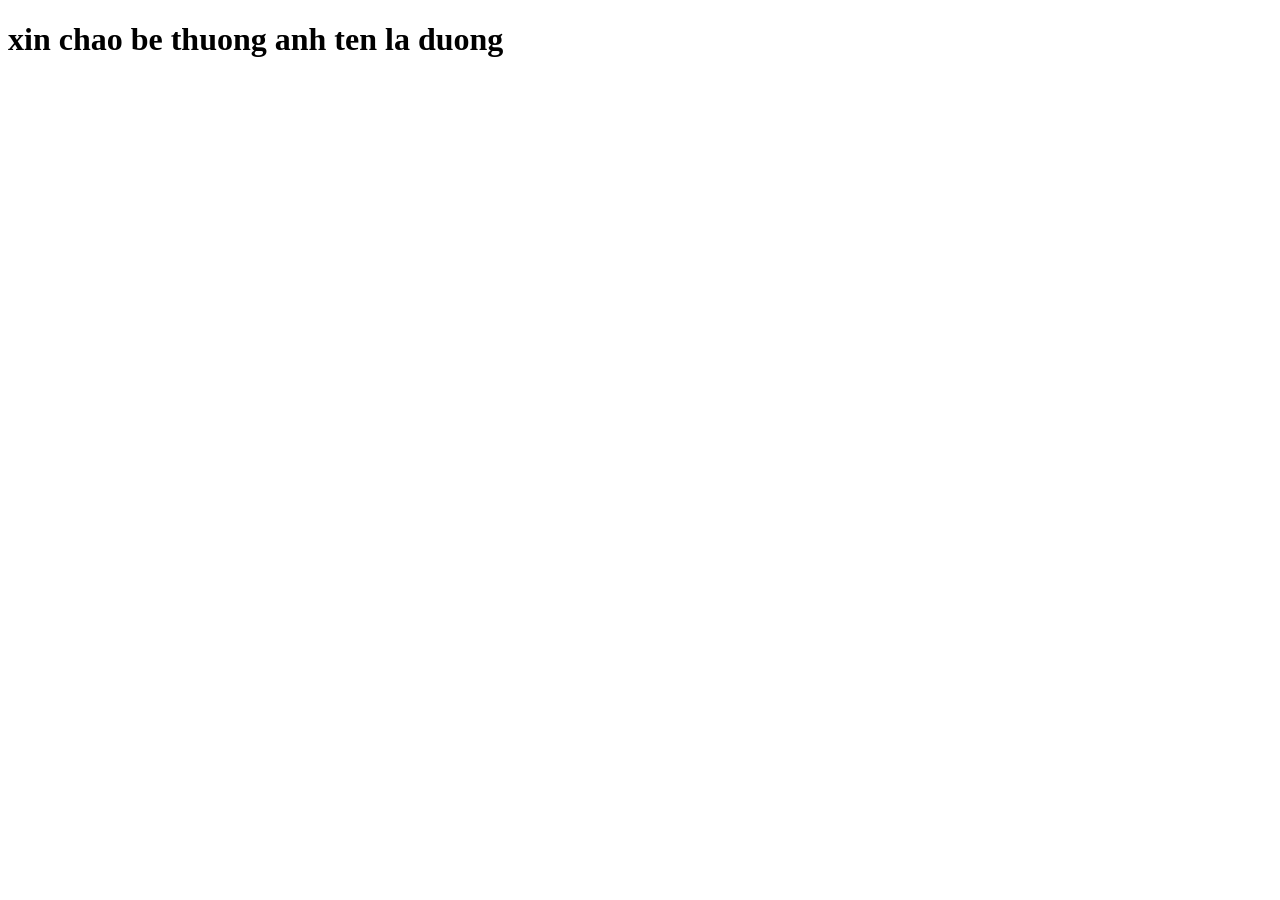
<file: index.html>
<!doctype html>
<html lang="en">
  <head>
    <meta charset="UTF-8" />
    <meta name="viewport" content="width=device-width, initial-scale=1.0" />
    <title>Document</title>
  </head>
  <body>
    <h1>xin chao be thuong anh ten la duong</h1>
  </body>
</html>
</file>
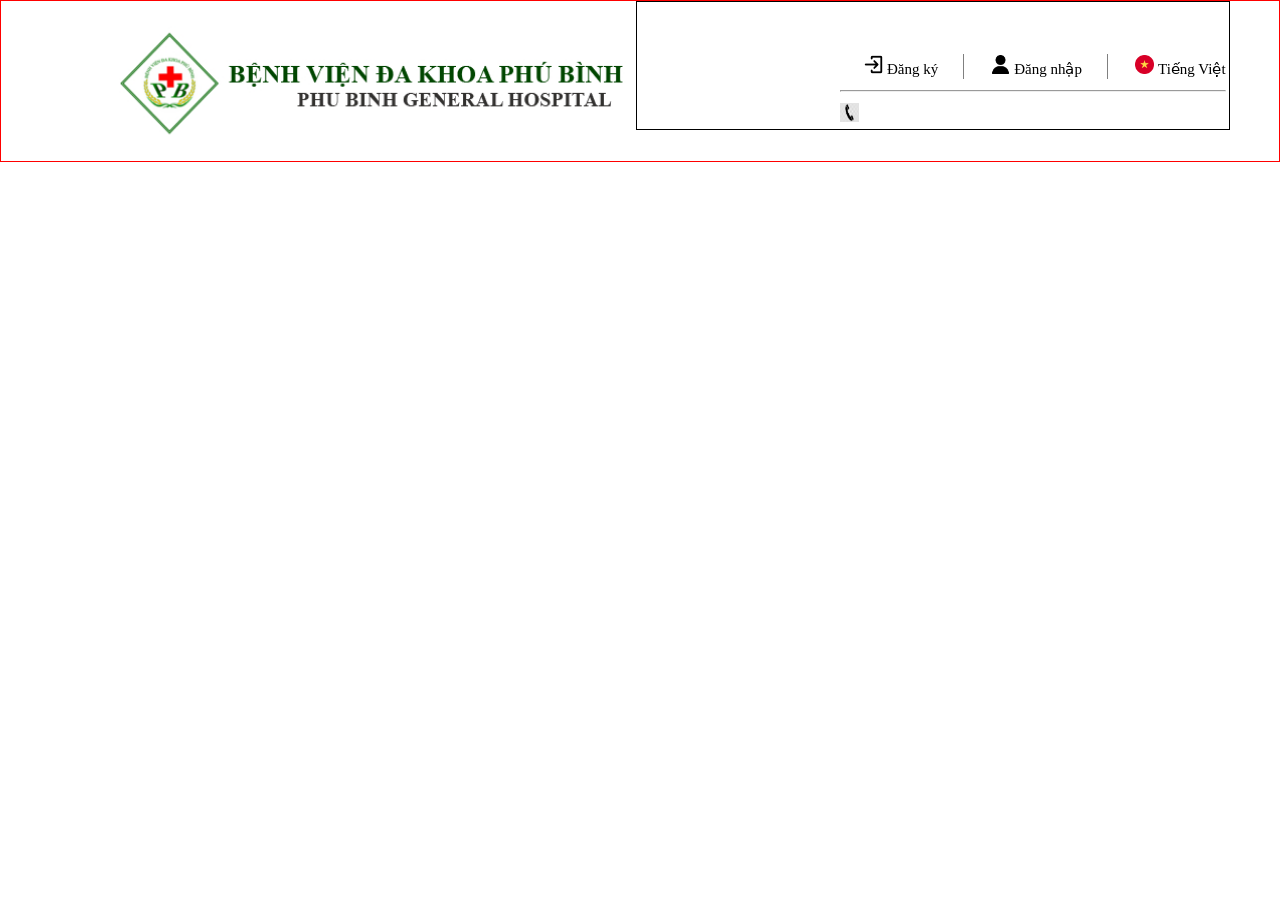
<file: benh_vien_phu_binh.html>
<!doctype html>
<html lang="vi">
  <head>
    <meta charset="UTF-8" />
    <meta name="viewport" content="width=device-width, initial-scale=1.0" />
    <title>Vương Đại Dương</title>
    <link rel="stylesheet" href="style_benh_vien_phu_binh.css" />
  </head>
  <body>
    <div class="div_all">
      <div class="div_top">
        <div class="div_in_top_left">
          <img class="anhbvien" src="anh_bvien_phu_binh.jpg" alt="" />
        </div>
        <div class="div_in_top_right">
          <table class="table_1">
            <tr>
              <td class="td">
                <img class="login_image" src="login.png" alt="" />Đăng ký
              </td>
              <td class="td">
                <img class="login_image" src="profile.png" alt="" />Đăng nhập
              </td>
              <td style="padding-left: 25px;">
                <img class="login_image" src="vietnam.png" alt="" />Tiếng Việt
              </td>
            </tr>
            <tr>
              <td colspan="5"><hr 100% bgcolor="gray" /></td>
            </tr>
            <tr>
              <td colspan="5">
                <img class="login_image" src="dien_thoai.jpg" alt="" />
              </td>
            </tr>
          </table>
        </div>
      </div>
      <div class="div_bottom"></div>
    </div>
  </body>
</html>
</file>
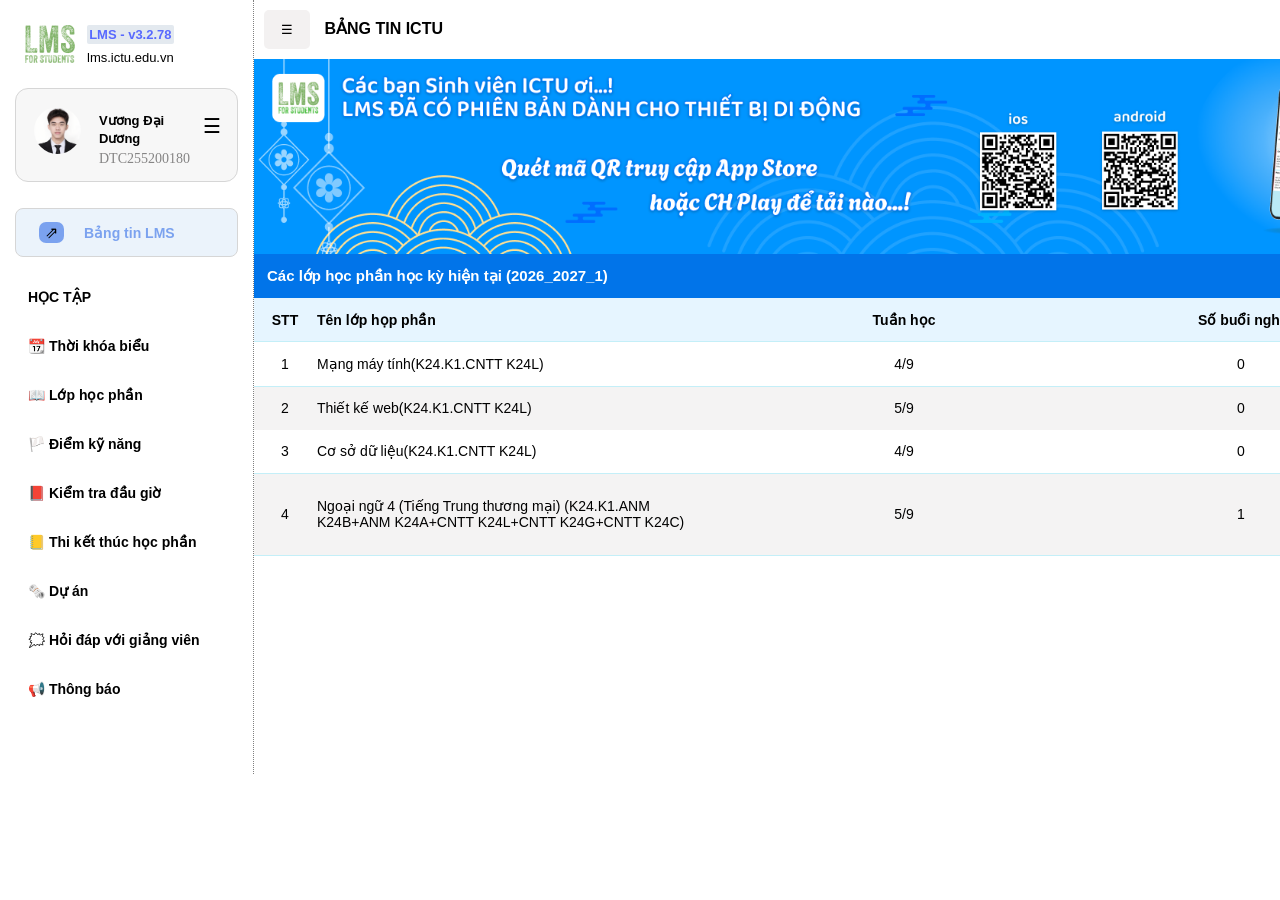
<file: thu_lam_lms.html>
<!doctype html>
<html lang="vi">
  <head>
    <meta charset="UTF-8" />
    <meta name="viewport" content="width=device-width, initial-scale=1.0" />
    <title>LMS ICTU</title>
    <link rel="stylesheet" href="style_lms.css" />
  </head>
  <body>
    <div class="div_cha">
      <div class="div_left">
        <div class="div_in_left">
          <img class="imagelogo" src="LMS_logo.png" alt="" />
          <div class="chu">
            <div class="khoangcach">
              <span class="vien_mau">LMS - v3.2.78</span>
            </div>
            <div class="khoangcach">lms.ictu.edu.vn</div>
          </div>
        </div>
        <div class="div_in_left2">
          <div><img class="image_anhcuatoi" src="anhcuatoi.jpg" alt="" /></div>
          <div class="chu2">
            <b
              style="font-family: Arial, Helvetica, sans-serif; font-size: 13px"
              >Vương Đại Dương</b
            ><br />
            <p
              style="
                margin-top: 4px;
                font-size: 14px;
                color: rgb(134, 133, 133);
              "
            >
              DTC255200180
            </p>
          </div>
          <div><button class="button2">☰</button></div>
        </div>
        <div class="div_in_left3">
          <button class="button3">⇗</button>Bảng tin LMS
        </div>
        <div class="div_in_left4">
          <table class="table2">
            <tr>
              <td>
                <ul>
                  <li class="span">
                    <span>HỌC TẬP</span>
                  </li>
                  <li class="li">📆 Thời khóa biểu</li>
                  <li class="li">📖 Lớp học phần</li>
                  <li class="li">🏳️ Điểm kỹ năng</li>
                  <li class="li">📕 Kiểm tra đầu giờ</li>
                  <li class="li">📒 Thi kết thúc học phần</li>
                  <li class="li">🗞️ Dự án</li>
                  <li class="li">🗯️ Hỏi đáp với giảng viên</li>
                  <li class="li">📢 Thông báo</li>
                </ul>
              </td>
            </tr>
          </table>
        </div>
      </div>
      <div class="div_right">
        <div class="div_in">
          <button class="button1">☰</button> BẢNG TIN ICTU
        </div>
        <div><img class="imageslide" src="slide_lms.png" alt="" /></div>
        <div class="background">
          Các lớp học phần học kỳ hiện tại (2026_2027_1)
        </div>
        <div>
          <table class="table">
            <tr class="xanhduong tr">
              <th style="width: 60px">STT</th>
              <th style="width: 400px; text-align: left">Tên lớp họp phần</th>
              <th style="width: 370px" class="can_giua">Tuần học</th>
              <th style="width: 300px" class="can_giua">Số buổi nghỉ</th>
              <th>Trạng thái</th>
            </tr>
            <tr class="tr">
              <td class="can_giua">1</td>
              <td>Mạng máy tính(K24.K1.CNTT K24L)</td>
              <td class="can_giua">4/9</td>
              <td class="can_giua">0</td>
              <td class="can_giua">Đúng tiến độ</td>
            </tr>
            <tr class="xam">
              <td class="can_giua">2</td>
              <td>Thiết kế web(K24.K1.CNTT K24L)</td>
              <td class="can_giua">5/9</td>
              <td class="can_giua">0</td>
              <td class="can_giua">Đúng tiến độ</td>
            </tr>
            <tr class="tr">
              <td class="can_giua">3</td>
              <td>Cơ sở dữ liệu(K24.K1.CNTT K24L)</td>
              <td class="can_giua">4/9</td>
              <td class="can_giua">0</td>
              <td class="can_giua">Đúng tiến độ</td>
            </tr>
            <tr class="xam tr">
              <td class="can_giua">4</td>
              <td>
                Ngoại ngữ 4 (Tiếng Trung thương mại) (K24.K1.ANM K24B+ANM
                K24A+CNTT K24L+CNTT K24G+CNTT K24C)
              </td>
              <td class="can_giua">5/9</td>
              <td class="can_giua">1</td>
              <td class="can_giua">Đúng tiến độ</td>
            </tr>
          </table>
        </div>
      </div>
    </div>
  </body>
</html>
</file>
<file: style_benh_vien_phu_binh.css>
body {
  margin: 0px;
}
.div_all {
  display: flex;
  margin: auto;
}
.div_top {
  border: 1px solid red;
  width: 1600px;
  height: 160px;
  display: flex;
  margin: auto;
}
.div_in_top_left {
  display: flex;
}
.div_in_top_right {
  display: flex;
}
.anhbvien {
  padding-left: 110px;
  width: 525px;
  height: 145px;
  padding-top: 9px;
}
.login_image {
  width: 19px;
  height: 19px;
  margin-right: 4px;
}
.table_1 {
  border: 1px solid black;
  width: 100%;
  height: 30px;
  padding-top: 50px;
  padding-left: 200px;
  font-size: 15px;
}
.td {
  padding-right: 25px;
  padding-left: 25px;
  border-right: 1px solid gray;
}
</file>
<file: style_lms.css>
body {
  margin: 0;
}
.div_cha {
  display: flex;
  margin: auto;
}
.div_left {
  border-right: 1px dotted gray;
  height: 774px;
  width: 280px;
}
.div_right {
  height: 774px;
  width: 1252px;
}
.div_in {
  font-weight: bold;
  font-family: Arial, Helvetica, sans-serif;
}
.button1 {
  padding: 12px 17px;
  margin: 10px;
  border-radius: 5px;
  background-color: rgb(243, 241, 241);
  border: 1px;
}
.button2 {
  margin-right: 10px;
  margin-top: 24px;
  margin-left: 7px;
  border: 0px;
  background-color: rgb(247, 247, 247);
  font-size: 20px;
}
.button3 {
  margin-right: 20px;
  margin-left: 10px;
  border: 0px;
  border-radius: 7px;
  background-color: rgb(247, 247, 247);
  background-color: rgb(123, 162, 239);
  font-size: 16px;
}
.imagelogo {
  width: 50px;
  height: 38px;
  padding: 25px;
  display: block;
}
.imageslide {
  height: 195px;
  width: 1252px;
  display: block;
}
.image_anhcuatoi {
  width: 47px;
  height: 47px;
  padding: 18px;
  border: 1px;
  border-radius: 50%;
  display: block;
}
.background {
  background-color: #0174e9;
  color: white;
  font-family: Arial, Helvetica, sans-serif;
  font-weight: bold;
  font-size: 15px;
  padding: 13px;
  display: block;
  margin-top: 0px;
}
.table {
  width: 1252px;
  height: 258px;
  padding: 2px 15px 2px;
  border-collapse: collapse;
  font-family: Arial, Helvetica, sans-serif;
  font-size: 14px;
}
.tr {
  border-bottom: 1px solid rgb(196, 239, 248);
}
.can_giua {
  text-align: center;
}
.xanhduong {
  background-color: #cdecff80;
}
.xam {
  background-color: rgb(244, 243, 243);
}
.div_in_left {
  display: flex;
  align-items: right;
}
.span {
  font-size: 13px;
  font-weight: bold;
  color: rgb(92, 89, 247);
}
.div_in_in_left {
  margin-left: 0px;
  margin-top: 0px;
}
.chu {
  margin-left: 10px;
  padding-top: 23px;
  margin-left: -17px;
  font-size: 13px;
  font-family: Arial, Helvetica, sans-serif;
}
.khoangcach {
  padding: 4px;
  text-align: center;
}
.vien_mau {
  border: 1px;
  border-radius: 2px;
  background-color: #e3e9ef;
  color: rgb(88, 105, 254);
  font-weight: bold;
  padding: 2px;
}
.div_in_left2 {
  border: rgb(214, 214, 214) solid 1px;
  border-radius: 13px;
  margin-left: 15px;
  margin-right: 15px;
  background-color: rgb(247, 247, 247);
  display: flex;
}
.chu2 {
  padding-top: 22px;
}
.div_in_left3 {
  background-color: #ebf3fb;
  border: rgb(214, 214, 214) solid 1px;
  border-radius: 8px;
  margin-left: 15px;
  margin-right: 15px;
  padding-left: -5px;
  padding: 13px;
  margin-top: 26px;
  color: rgb(123, 162, 239);
  font-weight: bold;
  font-family: Arial, Helvetica, sans-serif;
  font-size: 14px;
}

.div_in_left4 {
  margin-top: -20px;
  margin-left: -15px;

}
.ul {
  margin: 0;
  padding: 0;
}
.li {
  font-family: Arial, Helvetica, sans-serif;
  font-size: 14px;
  font-weight: bold;
  padding-left: 0px;
  padding-top: 33px;
  list-style: none;
}
.span {
  font-family: 'Gill Sans', 'Gill Sans MT', Calibri, 'Trebuchet MS', sans-serif;
  font-size: 14px;
  font-weight: bold;
  text-align: left;
  padding-top: 33px;
  list-style: none;
  color: black;
}
</file>
